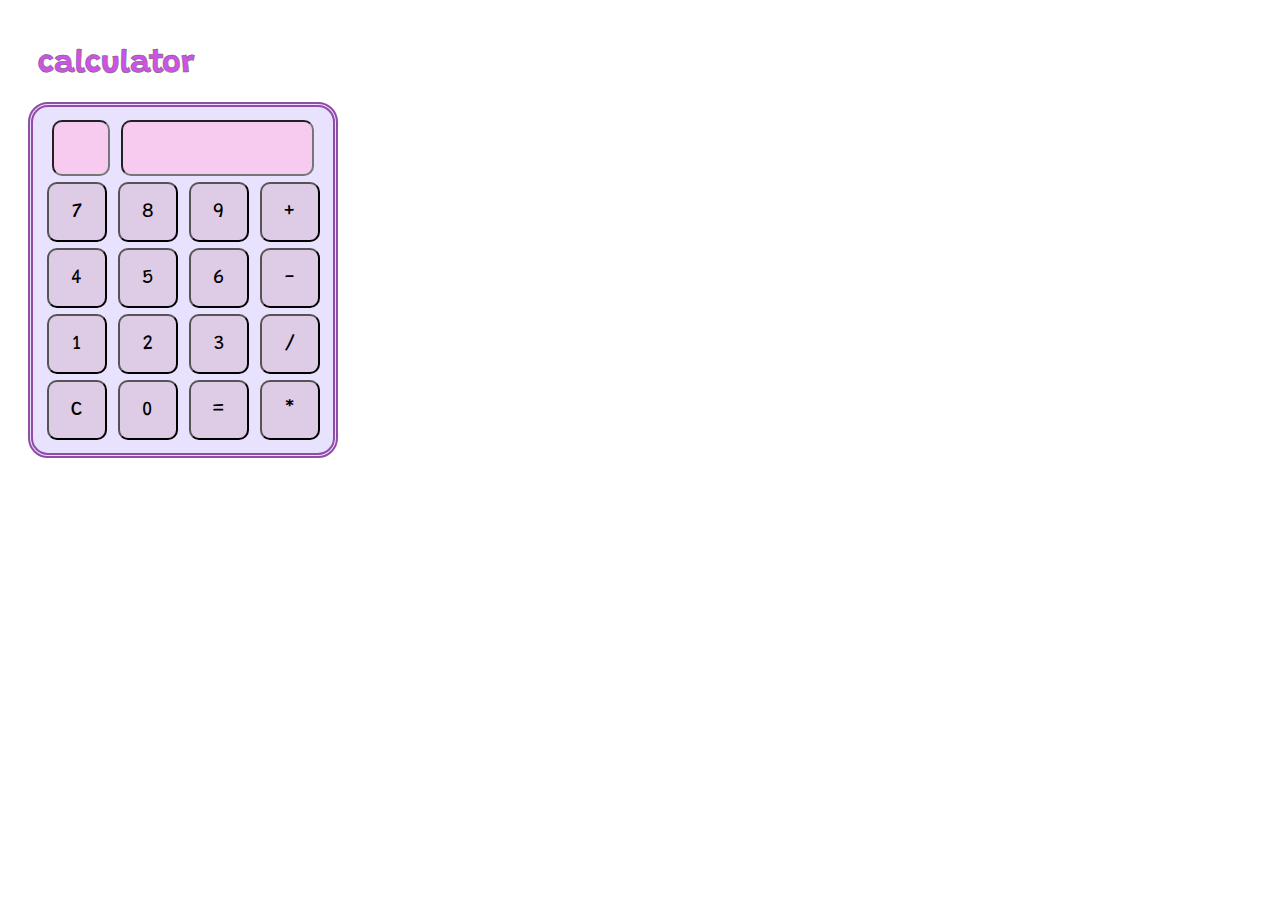
<file: calculator/index.html>
<!DOCTYPE html>
<html>

<head>
  <meta charset="UTF-8">
  <meta name="viewport" content="width=device-width, initial-scale=1.0">
  <link rel="preconnect" href="https://fonts.googleapis.com">
  <link rel="preconnect" href="https://fonts.gstatic.com" crossorigin>
  <link href="https://fonts.googleapis.com/css2?family=Grandstander&display=swap" rel="stylesheet">
  <link rel="stylesheet" href="index.css">
  <title>계산기</title>
</head>

<body>
  <h1>calculator</h1>

  <div id="main_body">
    <input readonly id="operator">
    <input type="number"  readonly id="result">

    <div class="row">
      <button id="num_7">7</button>
      <button id="num_8">8</button>
      <button id="num_9">9</button>
      <button id="plus">+</button>
    </div>

    <div class="row">
      <button id="num_4">4</button>
      <button id="num_5">5</button>
      <button id="num_6">6</button>
      <button id="minus">-</button>
    </div>

    <div class="row">
      <button id="num_1">1</button>
      <button id="num_2">2</button>
      <button id="num_3">3</button>
      <button id="divide">/</button>
    </div>

    <div class="row">
      <button id="clear">C</button>
      <button id="num_0">0</button>
      <button id="calculate">=</button>
      <button id="multiply">*</button>
    </div>
  </div>

  <script src="index.js"></script>
</body>

</html>
</file>
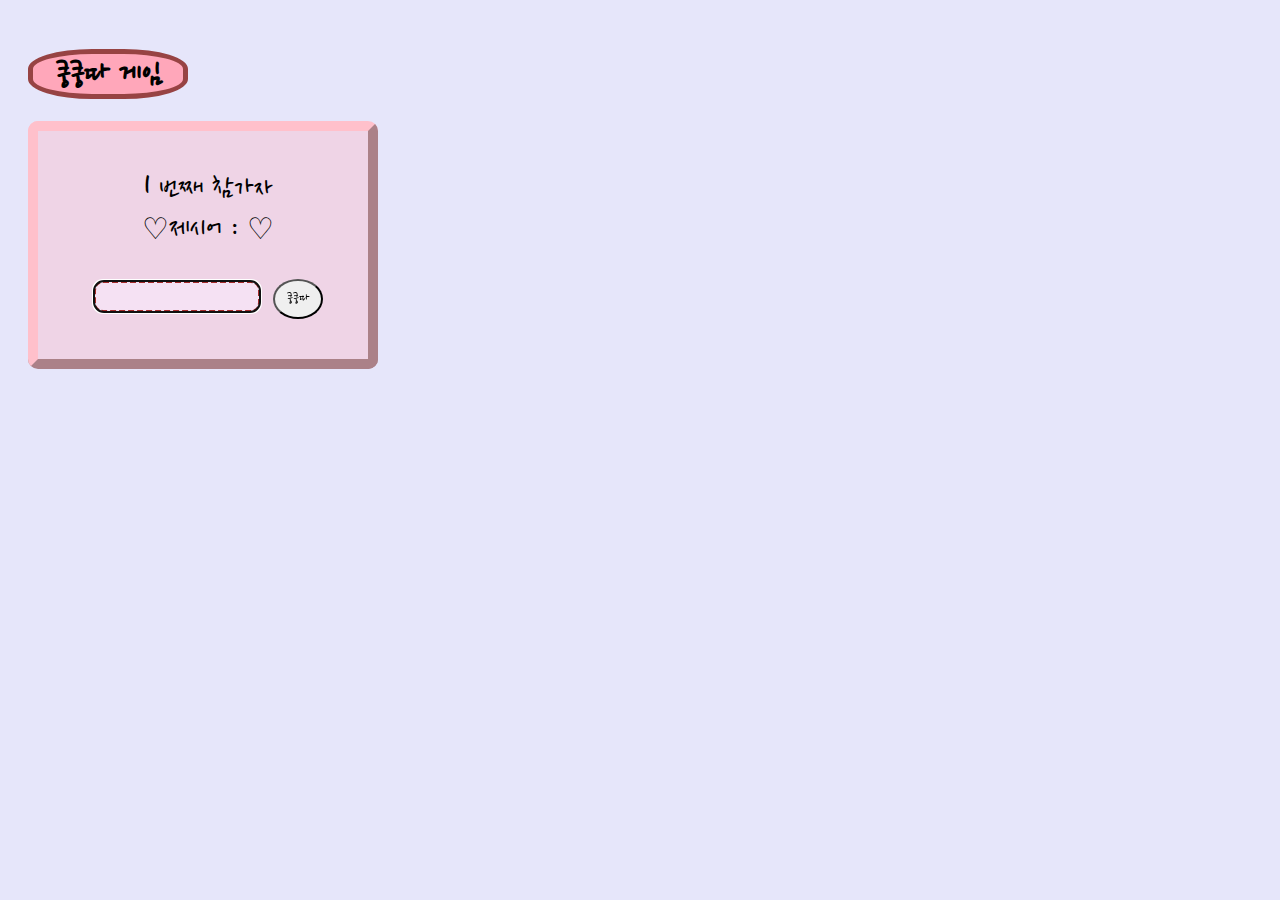
<file: kung_kung_ta/index.html>
<!DOCTYPE html>
<html>

<head>
  <meta charset="UTF-8">
  <meta name="viewport" content="width=device-width, initial-scale=1.0">
  <link rel="preconnect" href="https://fonts.googleapis.com">
  <link rel="preconnect" href="https://fonts.gstatic.com" crossorigin>
  <link href="https://fonts.googleapis.com/css2?family=Nanum+Pen+Script&display=swap" rel="stylesheet">
  <link rel="stylesheet" href="index.css">
  <title>쿵쿵따</title>
</head>

<body>
  <h1>쿵쿵따 게임</h1>

  <div id="game">
    <p><span id="num">1</span> 번째 참가자<br>♡제시어 : <span id="word"></span>♡</p>
    <input type="text"> &nbsp;
    <button>쿵쿵따</button>
    <br> <br> <br>
  </div>
  <br>
  <div id="used_word"></div>

  <script src="index.js"></script>
</body>

</html>
</file>
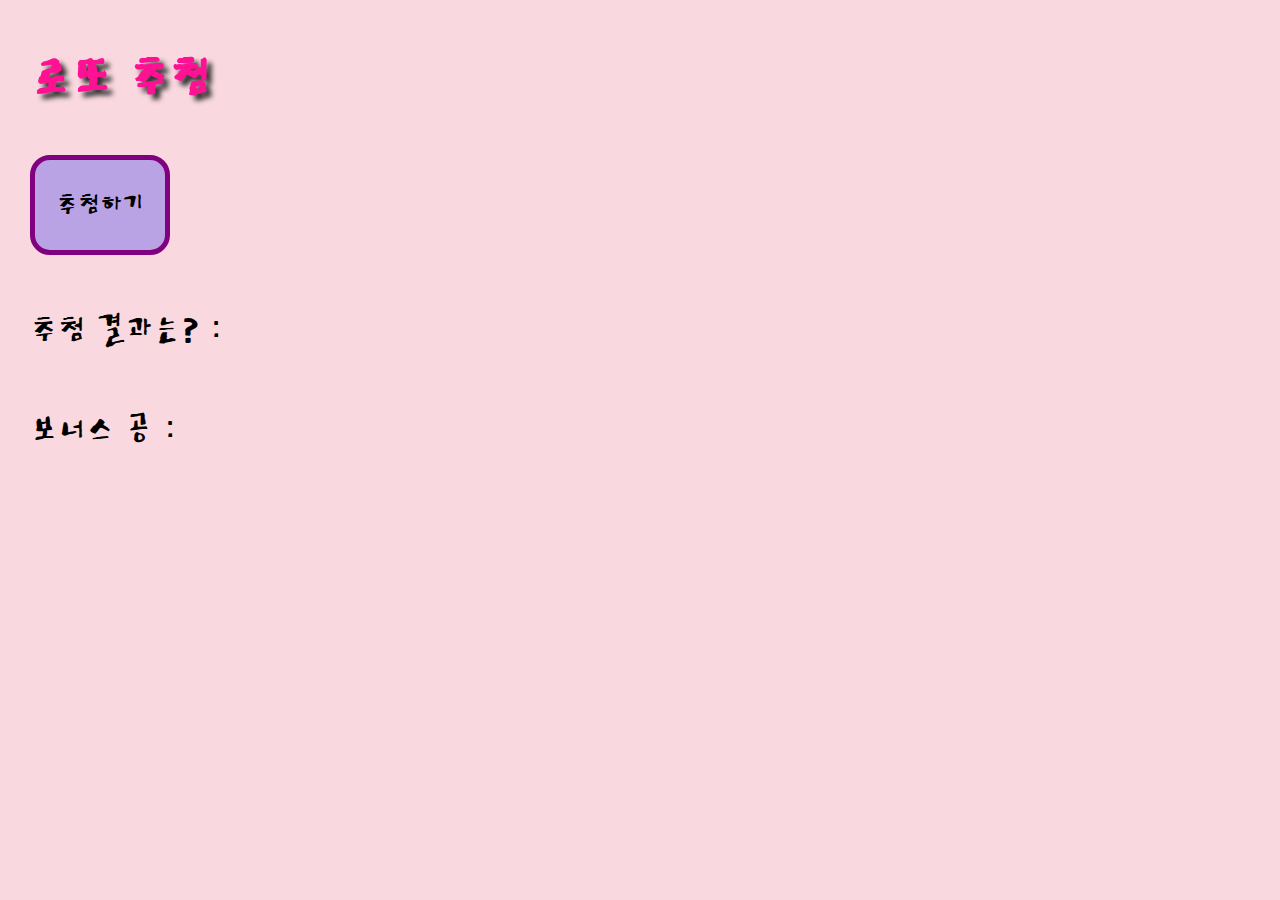
<file: lotto/index.html>
<!DOCTYPE html>
<html lang="en">

<head>
  <meta charset="UTF-8">
  <meta name="viewport" content="width=device-width, initial-scale=1.0">
  <link rel="preconnect" href="https://fonts.googleapis.com">
  <link rel="preconnect" href="https://fonts.gstatic.com" crossorigin>
  <link href="https://fonts.googleapis.com/css2?family=Dokdo&display=swap" rel="stylesheet">
  <link rel="shortcut icon" href="https://img.icons8.com/color/48/000000/lotto.png" type="image/x-icon">
  <link rel="stylesheet" href="index.css">
  <title>로또 추첨기</title>
</head>

<body>
  <h1>로또 추첨</h1>
  <button id="result_btn">추첨하기</button>
  <br> <br>
  <div id="result">추첨 결과는? : </div> <br>
  <div id="bonus">보너스 공 : </div> <br>
  <div id="text"></div>

  <script src="index.js"></script>
</body>

</html>
</file>
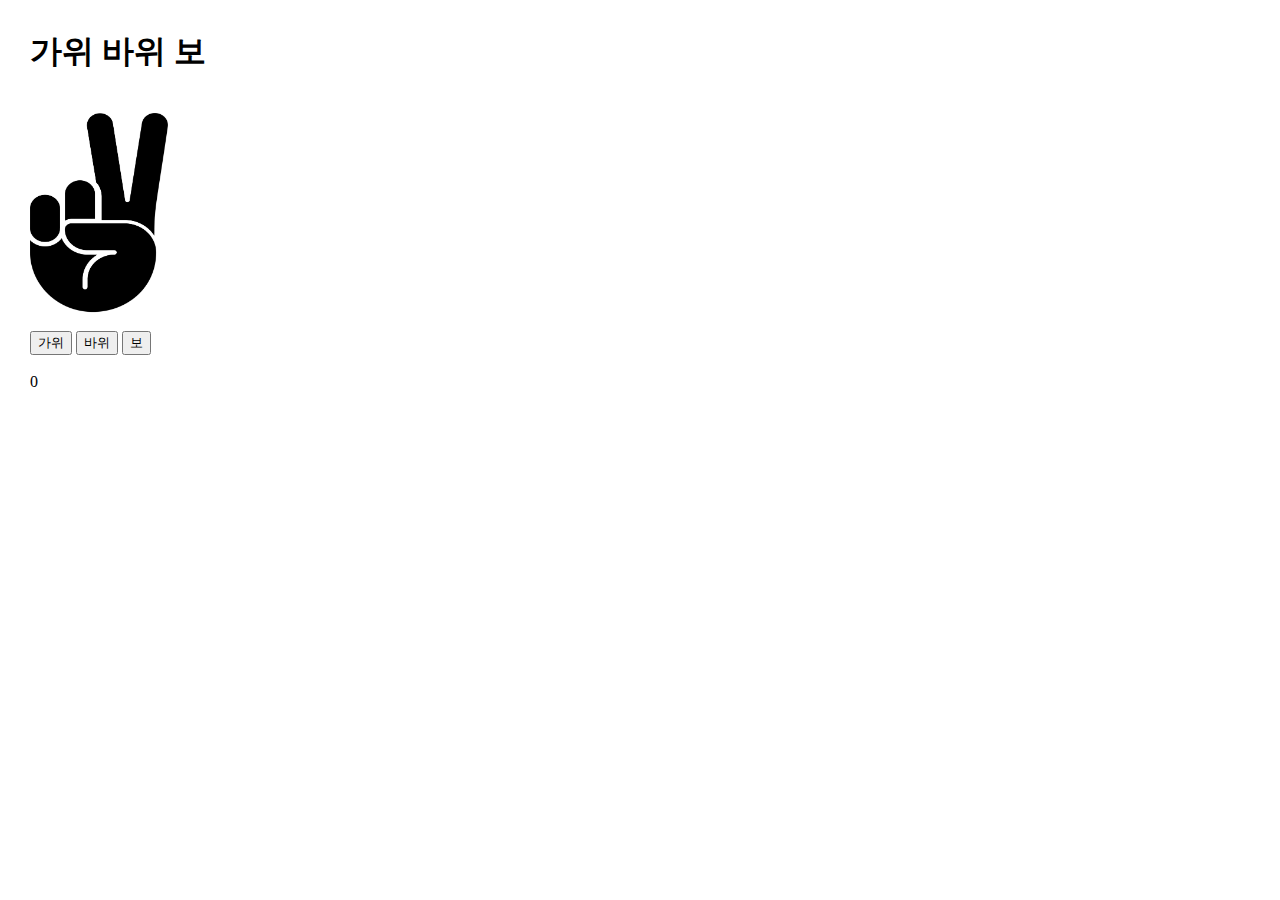
<file: rock_paper_scissors/index.html>
<!DOCTYPE html>
<html lang="en">

<head>
  <meta charset="UTF-8">
  <meta http-equiv="X-UA-Compatible" content="IE=edge">
  <meta name="viewport" content="width=device-width, initial-scale=1.0">
  <link rel="shortcut icon" href="https://img.icons8.com/emoji/48/000000/victory-hand-light-skin-tone.png"
    type="image/x-icon">
  <link rel="stylesheet" href="index.css">
  <title>가위바위보</title>
</head>

<body>
  <h1>가위 바위 보</h1> <br>

  <div id="computer"></div> <br>
  
  <div>
    <button id="scissors" class="btn">가위</button>
    <button id="rock" class="btn">바위</button>
    <button id="paper" class="btn">보</button>
  </div> 
  <br>
  <div id="score">0</div>

  <script src="index.js"></script>
</body>

</html>
</file>
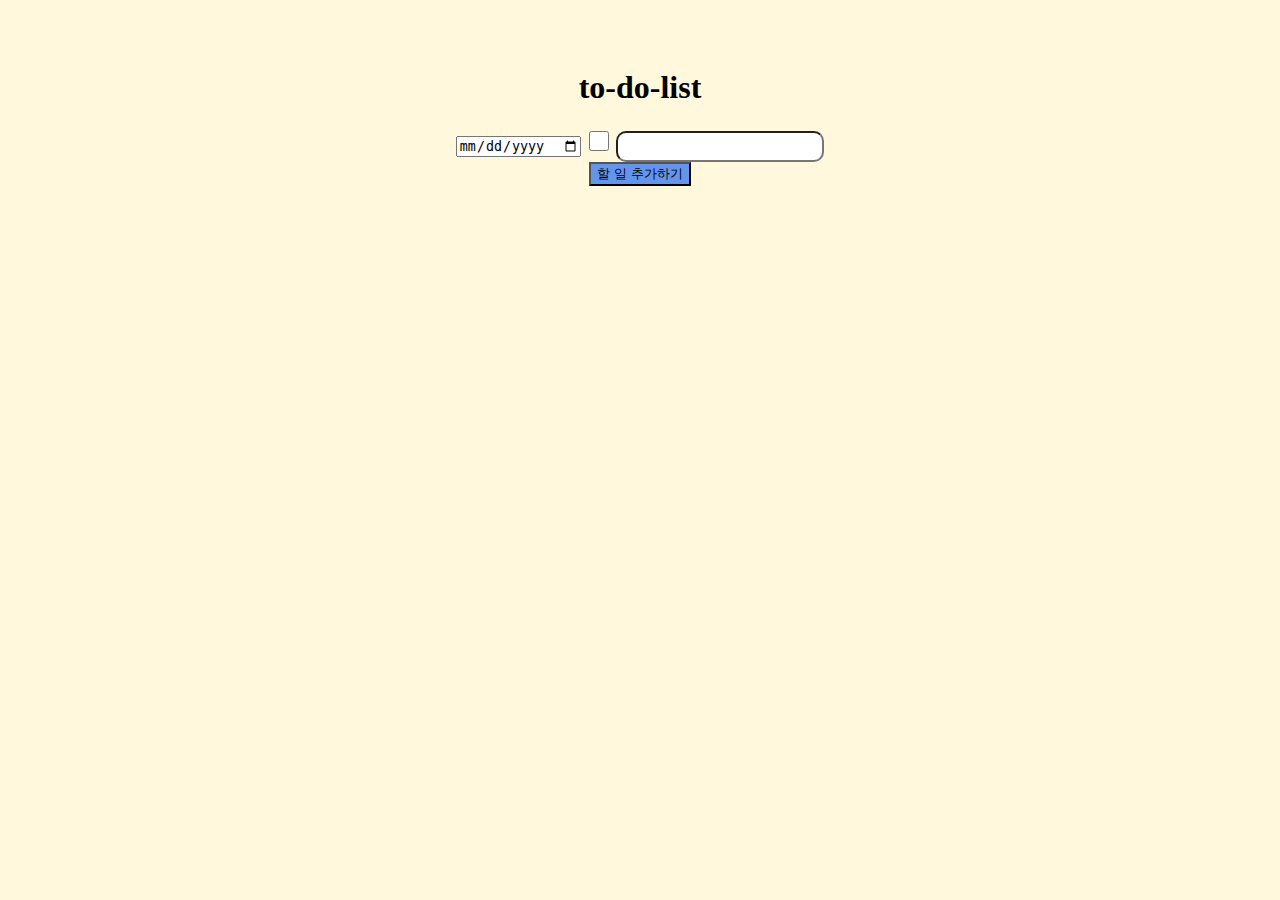
<file: to-do-list/index.html>
<!DOCTYPE html>
<html lang="en">
<head>
  <meta charset="UTF-8">
  <meta http-equiv="X-UA-Compatible" content="IE=edge">
  <meta name="viewport" content="width=device-width, initial-scale=1.0">
  <link rel="stylesheet" href="index.css">
  <title>To Do List</title>
</head>
<body>
  <h1>to-do-list</h1>

  <input type="date" name="date" class="date">
  <input type="checkbox" name="list" class="checkbox">
  <input type="text" name="list" class="check-list">

  <div class="list-space"></div>

  <button class="add-btn">할 일 추가하기</button>

  <script src="index.js"></script>
</body>
</html>
</file>
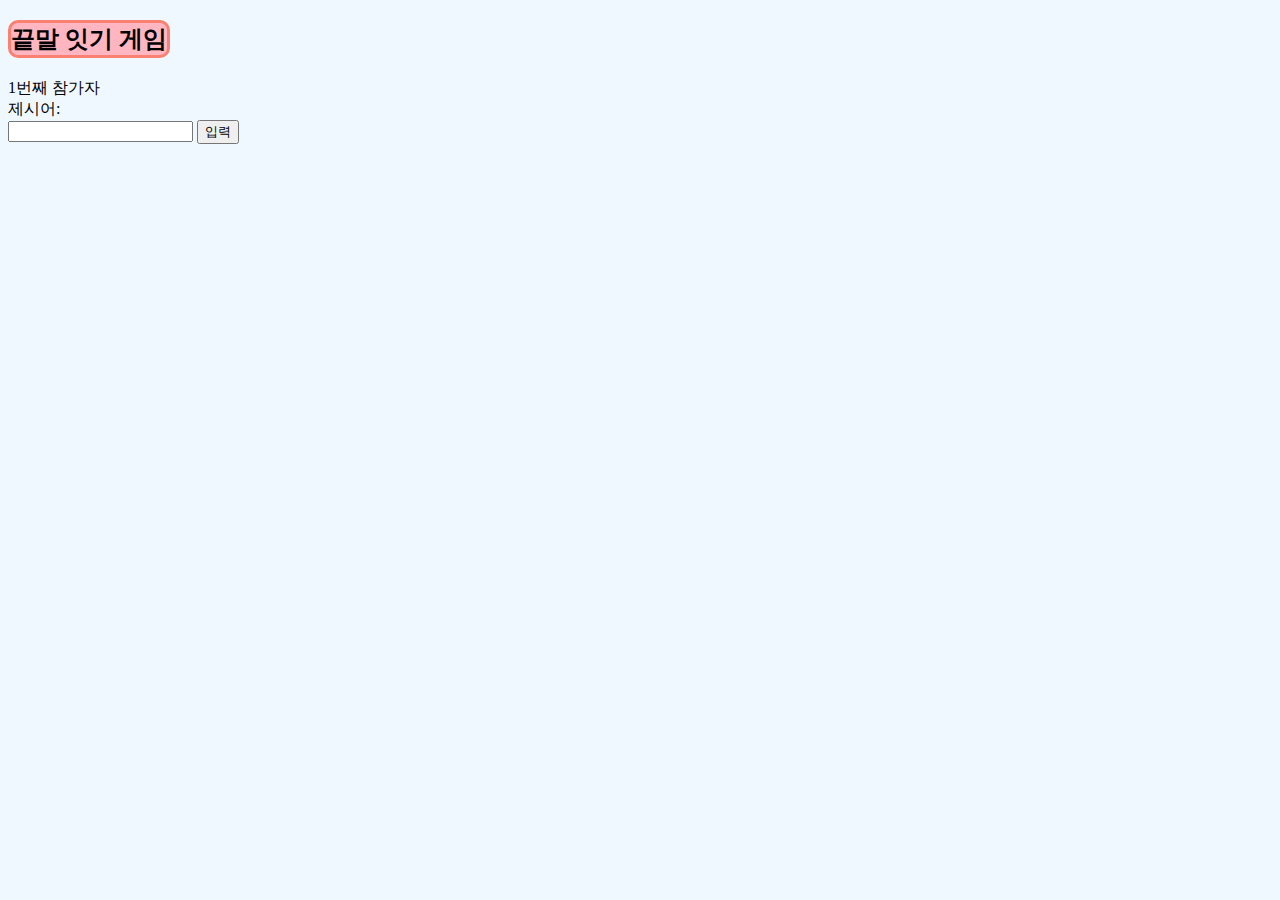
<file: word_relay/index.html>
<!DOCTYPE html>
<html>
<head>
  <meta charset="UTF-8">
  <meta name="viewport" content="width=device-width, initial-scale=1.0">
  <link rel="stylesheet" href="word_relay.css">
  <title>끝말 잇기 게임</title>
</head>

<body>
  <h2>끝말 잇기 게임</h1>
  <div id="number"><span id="order">1</span>번째 참가자</div>
  <div id="text">제시어: <span id="word"></span></div>
  <input type="text">
  <button>입력</button>

  <script src="word_relay.js"></script>
</body>
</html>
</file>
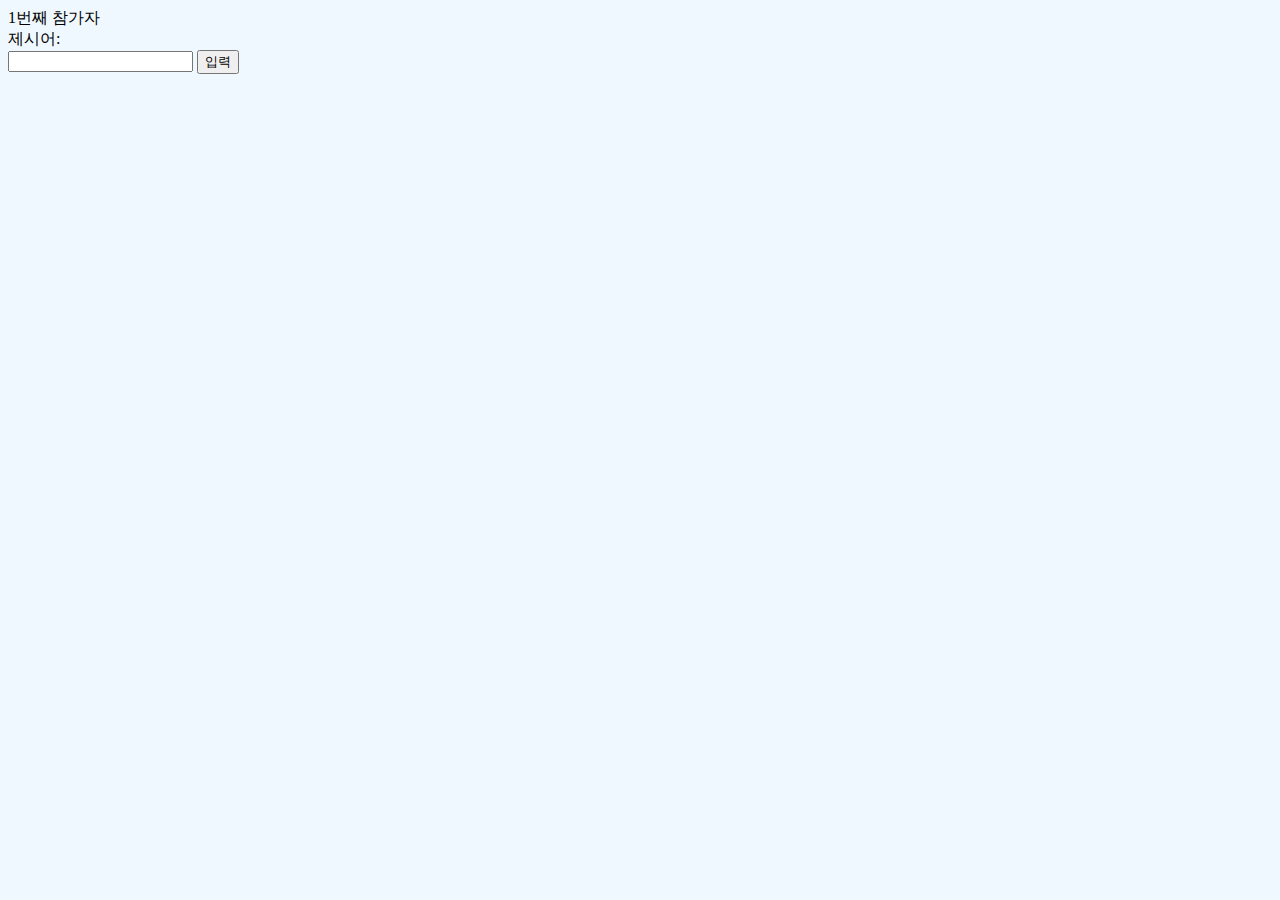
<file: word_relay/word_relay.html>
<!DOCTYPE html>
<html lang="en">
<head>
  <meta charset="UTF-8">
  <meta name="viewport" content="width=device-width, initial-scale=1.0">
  <link rel="stylesheet" href="word_relay.css">
  <title>끝말 잇기 게임</title>
</head>

<body>
  <div><span id="order">1</span>번째 참가자</div>
  <div>제시어: <span id="word"></span></div>
  <input type="text">
  <button>입력</button>

  <script src="word_relay.js"></script>
</body>
</html>
</file>
<file: calculator/index.css>
body {
  font-family: 'Grandstander', cursive;
  padding-left: 20px;
  padding-top: 20px;
}

h1 {
  color: rgba(195, 43, 226, 0.822);
  font-weight: 700;
  margin-left: 10px;
  -webkit-text-stroke-width: 0.5px;
	-webkit-text-stroke-color: rgb(99, 99, 99)
}

#main_body {
  border: 5px double rgb(145, 76, 167);
  width: 300px;
  border-radius: 20px;
  background-color: rgba(220, 208, 255, 0.616);
  text-align: center;
  padding-top: 10px;
  padding-bottom: 10px;
}

#operator {
  font-family: 'Grandstander', cursive;
  font-size: 20px;
  width: 50px; height: 50px;
  margin: 3px;
  text-align: center;
  border-radius: 10px;
  background-color: rgba(252, 193, 234, 0.719);
}

#result {
  font-family: 'Grandstander', cursive;
  font-size: 20px;
  width: 185px; height: 50px;
  margin: 3px;
  text-align: right;
  border-radius: 10px;
  background-color: rgba(252, 193, 234, 0.719);
}

button {
  font-family: 'Grandstander', cursive;
  font-size: 20px;
  width: 60px; height: 60px;
  margin: 3px;
  border-radius: 10px;
  background-color: rgba(216, 191, 216, 0.658);
}

button:hover {
  box-shadow: 2px 2px 2px 2px lightgray;
  border: 3px solid rgba(190, 173, 183, 0.692);
  font-size: 25px;
  color: rgb(255, 132, 173);
}
</file>
<file: kung_kung_ta/index.css>
body {
  background-color: lavender;
  font-family: 'Nanum Pen Script', cursive;
  padding-left: 20px;
  padding-top: 20px;
  -webkit-user-select:none; 
  -moz-user-select:none; 
  -ms-user-select:none; 
  user-select:none
}

h1 {
  background-color: rgb(255, 167, 186);
  border-radius: 40%;
  border: 5px solid rgb(151, 67, 67);
  width: 150px;
  text-align: center;
}

#game {
  background-color: rgba(255, 184, 199, 0.384);
  border-radius: 10px;
  padding-left : 10px;
  width: 320px;
  text-align: center;
  border: 10px outset pink;
}

p {
  font-size: 30px;
}

#num {
  font-size: 40px;
}

input {
  font-family: 'Nanum Pen Script', cursive;
  background-color: rgba(251, 237, 255, 0.514);
  height: 25px; width: 150px;
  border-radius: 10px;
  border: 3px dashed brown;
  font-size: 20px;
  padding-left: 10px;
}

button {
  font-family: 'Nanum Pen Script', cursive;
  height: 40px; width: 50px;
  border-radius: 50%;
}

button:hover {
  background-color: rgb(255, 138, 117);
  border: 4px solid rgb(255, 255, 255);
  box-shadow: 2px 2px 2px 2px gray;
}

#used_word {
  font-size: 25px;
  padding-left: 10px;
  width: 330px;
}
</file>
<file: lotto/index.css>
body {
  margin: 30px;
  background-color: rgba(236, 129, 151, 0.308);
  font-family: 'Dokdo', cursive;
  font-size: 40px;
  user-select: none;
}

h1 {
  font-size: 60px;
  color: rgb(255, 17, 148);
  text-shadow: 5px 5px 5px rgb(49, 49, 49);
}

button {
  width: 140px; height: 100px;
  border: 5px solid purple;
  border-radius: 20px;
  background-color: rgb(185, 163, 228);
  font-family: 'Dokdo', cursive;
  font-size: xx-large;
  cursor: pointer;
}

button:hover {
  box-shadow: 3px 3px 2px 2px rgba(131, 128, 128, 0.637);
  color: aliceblue;
  background-color: mediumpurple;
  border: 5px solid rgb(255, 255, 255);
  font-size: 35px;
}

button:active {
  width: 120px; height: 90px;
}

.ball {
  display: inline-block;
  width: 50px; height: 50px;
  border-radius: 50%;
  margin-left: 10px;
  text-align: center;
  line-height: 50px;
  font-size: 35px;
}

#under_7 {
  background-color: red;
  box-shadow: 0 10px 10px 3px rgba(255, 0, 0, 0.26) inset, 0 -10px 15px 3px rgb(170, 35, 35) inset;
}

#under_13 {
  background-color: orangered;
  box-shadow: 0 10px 10px 3px rgba(255, 68, 0, 0.26) inset, 0 -10px 15px 3px rgb(175, 69, 30) inset;
}

#under_19 {
  background-color: yellow;
  box-shadow: 0 10px 10px 3px rgba(255, 255, 0, 0.432) inset, 0 -10px 15px 3px rgb(160, 160, 51) inset;
}

#under_25 {
  background-color: green;
  color: white;
  box-shadow: 0 10px 10px 3px rgba(3, 175, 3, 0.26) inset, 0 -10px 15px 3px rgb(9, 58, 9) inset;
}

#under_32 {
  background-color: blue;
  color: white;
  box-shadow: 0 10px 10px 3px rgba(74, 74, 236, 0.26) inset, 0 -10px 15px 3px rgb(15, 15, 73) inset;
}

#under_39 {
  background-color: navy;
  color: white;
  box-shadow: 0 10px 10px 3px rgba(48, 48, 131, 0.493) inset, 0 -10px 15px 2px rgb(8, 8, 65) inset;
}

#under_46 {
  background-color: purple;
  color: white;
  box-shadow: 0 10px 10px 3px rgba(172, 8, 172, 0.26) inset, 0 -10px 15px 3px rgb(66, 7, 66) inset;
}
</file>
<file: rock_paper_scissors/index.css>
body {
  margin: 30px;
  user-select: none;
}

#computer {
  width: 142px;
  height: 200px;
}

.btn {
  cursor: pointer;
}
</file>
<file: to-do-list/index.css>
html {
  text-align: center;
}

body {
  display: inline-block;
  background-color: cornsilk;
  margin: 3rem 0 0 0;
  width: 500px;
  text-align: center;
}

.date {
  outline: none;
}

.promise {
  margin: 1rem;
  width: 350px;
  height: 30px;
  outline: none;
  font-size: 20px;
  text-align: center;
}

.check-list {
  width: 200px;
  height: 25px;
  border-radius: 10px;
  font-size: 15x;
  text-align: center;
  outline: none;
}

.add-btn {
  background-color: cornflowerblue;
  cursor: pointer;
}

.list-input {
  text-align: justify;
  margin: 10px 0 0 60px;
  list-style: none;
}

.checkbox {
  width: 20px;
  height: 20px;
  cursor: pointer;
}
</file>
<file: word_relay/word_relay.css>
body {
  background-color: aliceblue;
}

h2 {
  background-color: lightpink;
  width: max-content;
  height: max-content;
  border-radius: 10px;
  border: 3px solid salmon;
}
</file>
